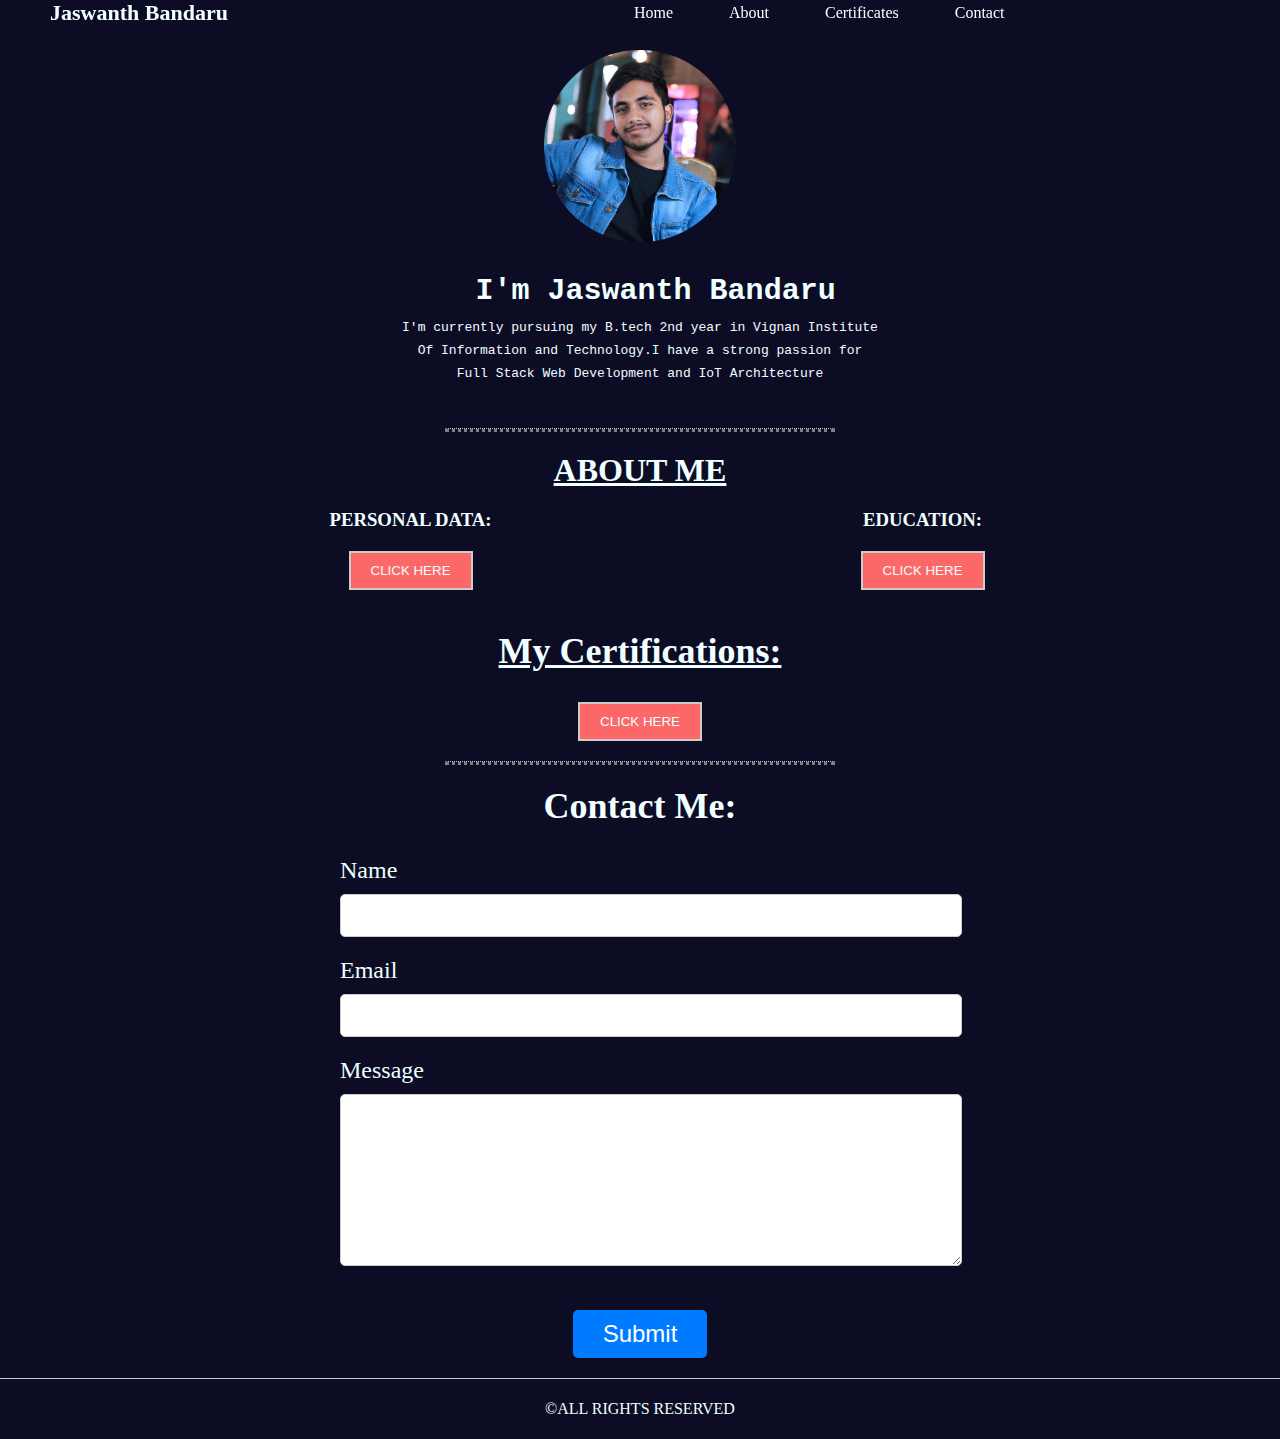
<file: index.html>
<!DOCTYPE html>
<html lang="en">
<head>
    <meta charset="UTF-8">
    <meta http-equiv="X-UA-Compatible" content="IE=edge">
    <meta name="viewport" content="width=device-width, initial-scale=1.0">
    <title>MY WEBSITE</title>
    <link rel="stylesheet" type="text/css" href="style.css">
    <link rel="stylesheet" href="https://cdnjs.cloudflare.com/ajax/libs/font-awesome/6.4.0/css/all.min.css" integrity="sha512-iecdLmaskl7CVkqkXNQ/ZH/XLlvWZOJyj7Yy7tcenmpD1ypASozpmT/E0iPtmFIB46ZmdtAc9eNBvH0H/ZpiBw==" crossorigin="anonymous" referrerpolicy="no-referrer" />
</head>
<body>
    <header>
        <nav class="navbar">
            <div class="divbar">
                <div class="logo">Jaswanth Bandaru</div>
                <ul>
                    <li><a href="#home">Home</a></li>
                    <li><a href="#about">About</a></li>
                    <li><a href="#Certificates">Certificates</a></li>
                    <li><a href="#contact">Contact</a></li>
                </ul>
            </div>
        </nav>
    </header>
    <main>
        <div class="profile" id="home">
            <img src="jasu.png" alt="profile">
            <pre>

    <b class="name">I'm Jaswanth Bandaru</b>
I'm currently pursuing my B.tech 2nd year in Vignan Institute
Of Information and Technology.I have a strong passion for
Full Stack Web Development and IoT Architecture
            </pre>
            <div class="social">
                <a href="https://github.com/jaswanthbandaru" target="_blank"><i class="fa-brands fa-github fa-2xl" style="color: #ffffff;"></i></i></a>
                <a href="https://www.instagram.com/jaswanthbandaru7/"target="_blank"><i class="fa-brands fa-instagram fa-2xl" style="color: #ffffff;"></i></a>
                <a href="https://www.linkedin.com/in/jaswanth-bandaru-532806252/"target="_blank"><i class="fa-brands fa-linkedin fa-2xl" style="color: #ffffff;"></i></a>
            </div>        
        </div>
    <hr>
    <div class="aboutME" id="about">
        <h1>ABOUT ME</h1>
        <table>
            <th>
                <h3>PERSONAL DATA:</h3>
                <button><a href="details.html">CLICK HERE</a></button>
            </th>
            <th>
                <h3>EDUCATION:</h3>
                <button><a href="education.html">CLICK HERE</a></button>
            </th>
        </table>
    </div>
    <div class="certificates" id="Certificates">
        <h2>My Certifications:</h2>
        <button><a href="certificates.html">CLICK HERE</a></button>
    </div>
    <hr>
    <div name="Contact Me" id="contact">
        <form action="#" method="post">
            <h2>Contact Me:</h2>
            <label for="name">Name</label>
            <input type="text" id="name" name="name" required>
            <label for="email">Email</label>
            <input type="email" id="email" name="email" required>
            <label for="message">Message</label>
            <textarea id="message" name="message" required></textarea>
            <button type="submit">Submit</button>
          </form>          
    </div>
    </main>
    <footer>
       <p> &copy;ALL RIGHTS RESERVED</p>
    </footer>
</body>
</html>
</file>
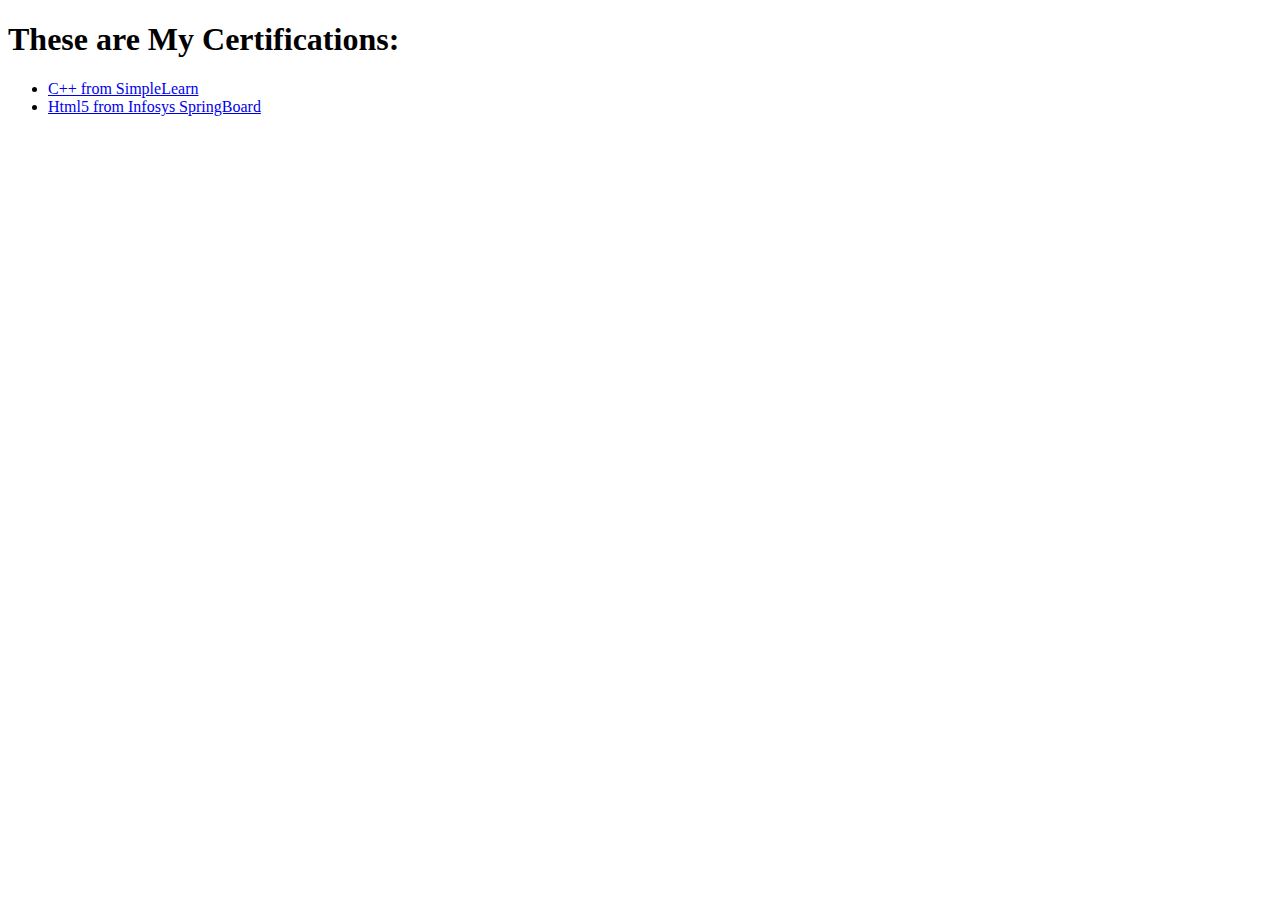
<file: certificates.html>
<!DOCTYPE html>
<html lang="en">
<head>
    <meta charset="UTF-8">
    <meta http-equiv="X-UA-Compatible" content="IE=edge">
    <meta name="viewport" content="width=device-width, initial-scale=1.0">
    <title>Document</title>
</head>
<body>
    <h1 style="font-size: 50;"><b>These are My Certifications:</b></h1>
    <ul>
        <li><a href="cpp.pdf">C++ from SimpleLearn</a></li>
        <li><a href="html5.pdf">Html5 from Infosys SpringBoard</a></li>
    </ul>
    
</body>
</html>
</file>
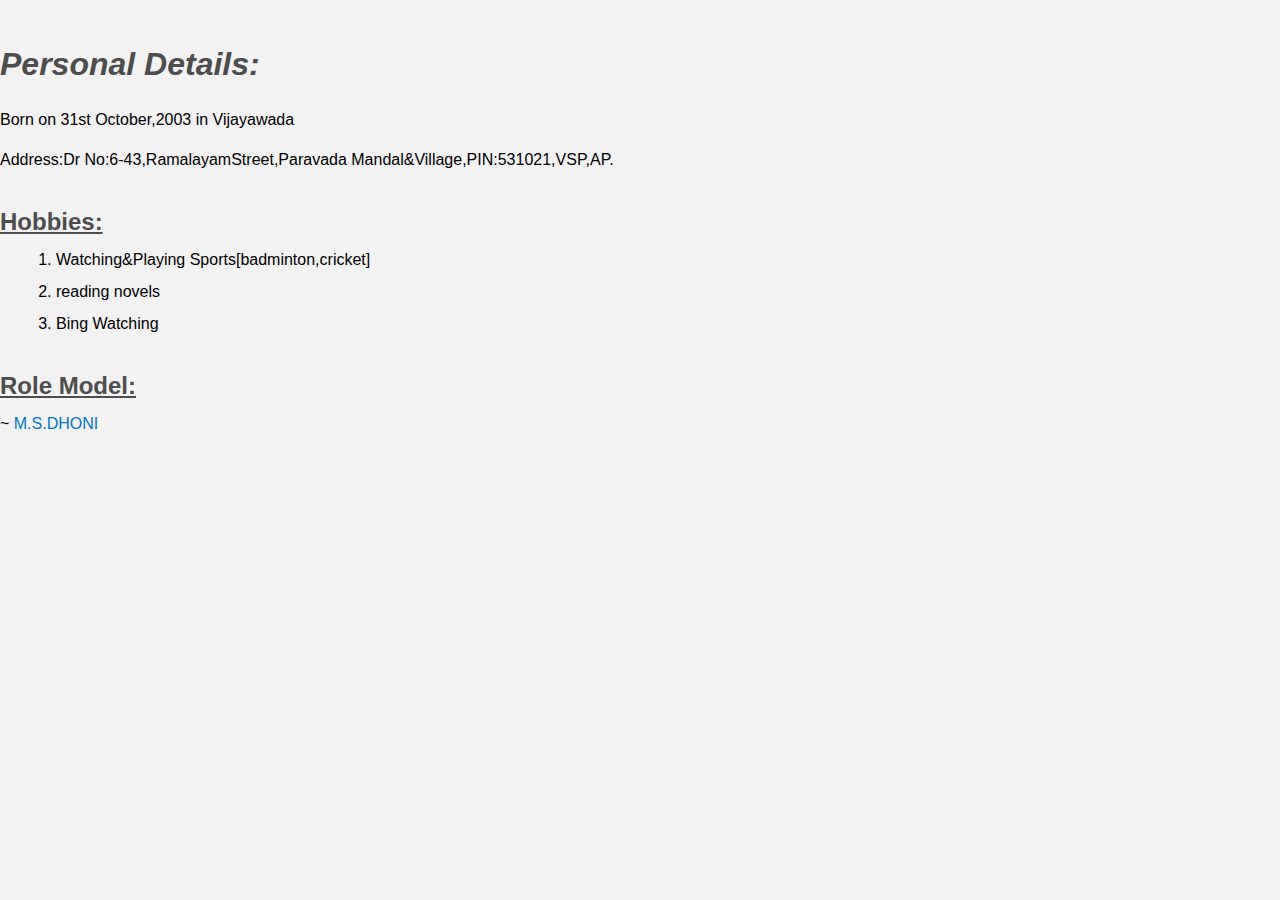
<file: details.html>
<!DOCTYPE html>
<html lang="en">
<head>
    <meta charset="UTF-8">
    <meta http-equiv="X-UA-Compatible" content="IE=edge">
    <meta name="viewport" content="width=device-width, initial-scale=1.0">
    <title>Document</title>
</head>
<body>
    <style>
        /* Style the body */
body {
  background-color: #f2f2f2;
  font-family: Arial, sans-serif;
  font-size: 16px;
  line-height: 1.5;
  margin: 0;
  padding: 0;
}

/* Style the heading */
h1 {
  color: #4d4d4d;
  font-size: 32px;
  font-style: italic;
  font-weight: bold;
  margin-top: 40px;
  margin-bottom: 20px;
}

/* Style the list */
ul {
  list-style-type: none;
  margin: 0;
  padding: 0;
}

/* Style the list item */
li {
  margin-bottom: 16px;
}

/* Style the address */
address {
  font-style: normal;
  margin-left: 16px;
}

/* Style the hobbies heading */
h3 {
  color: #4d4d4d;
  font-size: 24px;
  font-weight: bold;
  margin-top: 32px;
  margin-bottom: 8px;
}

/* Style the hobbies list */
ol {
  margin-left: 16px;
}

/* Style the hobbies list item */
ol li {
  margin-bottom: 8px;
}

/* Style the link */
a {
  color: #0077cc;
  text-decoration: none;
}

/* Style the link when hovered */
a:hover {
  text-decoration: underline;
}

    </style>
    <h1 style="font-style: italic;font-weight: bold;">Personal Details:</h1>
    <ul>
        <li>Born on 31st October,2003 in Vijayawada</li>
        <li>Address:Dr No:6-43,RamalayamStreet,Paravada Mandal&Village,PIN:531021,VSP,AP.</li>
        <li>
            <h3>
                <u>
                   Hobbies:
                </u>
            </h3>
            <ol type="1">
                <li>
                    Watching&Playing Sports[badminton,cricket]
                </li>
                <li>
                    reading novels
                </li>
                <li>
                    Bing Watching 
                </li>
            </ol>
        </li>
        <li>
            <h3>
                <u>
                   Role Model:
                </u>
            </h3>
                 ~<a href="https://en.wikipedia.org/wiki/MS_Dhoni"> M.S.DHONI</a>    
        </li>
        
    </ul>
</body>
</html>
</file>
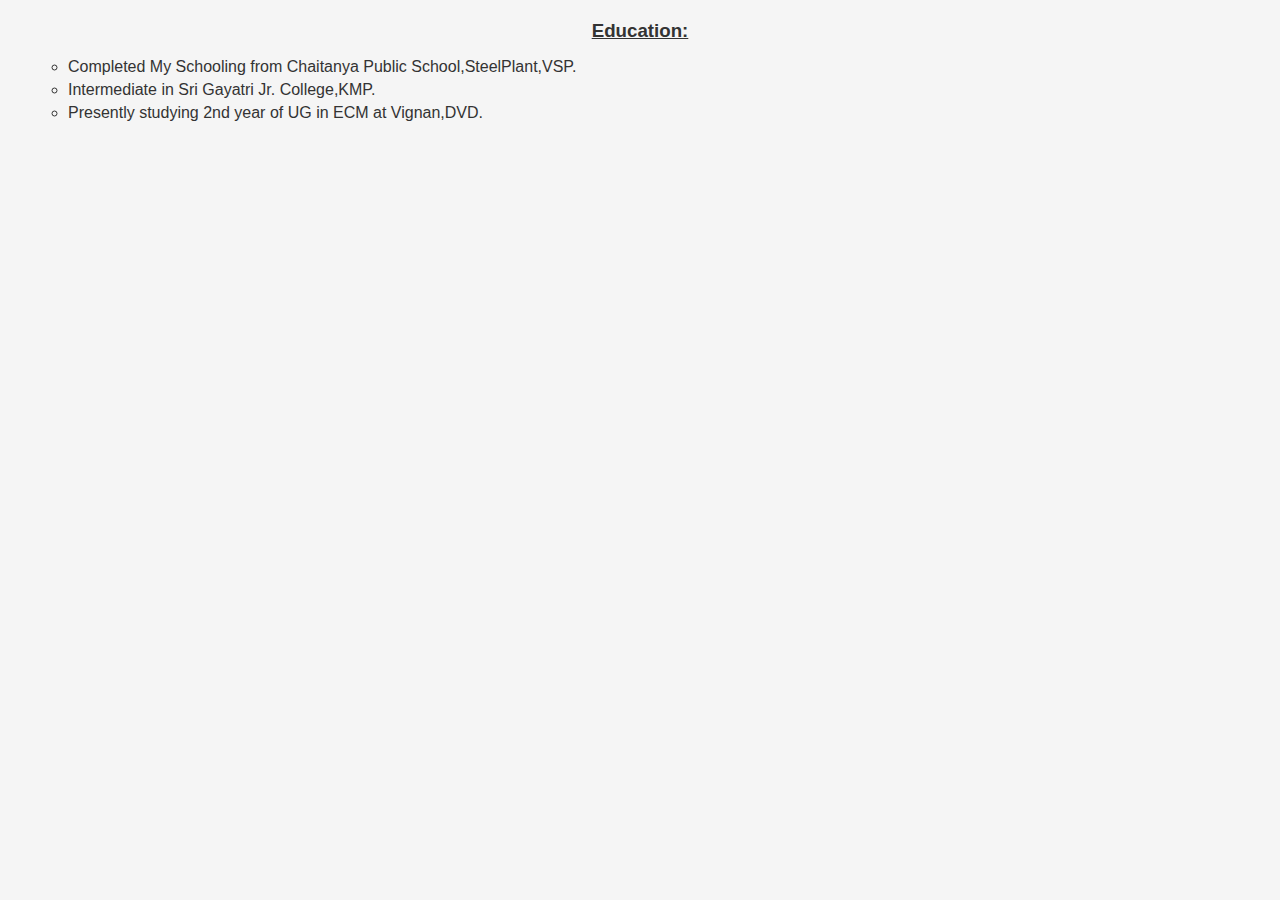
<file: education.html>
<!DOCTYPE html>
<html lang="en">
<head>
  <meta charset="UTF-8">
  <meta http-equiv="X-UA-Compatible" content="IE=edge">
  <meta name="viewport" content="width=device-width, initial-scale=1.0">
  <title>My Resume</title>
  <style>
    /* CSS styles go here */
    body {
      font-family: Arial, sans-serif;
      background-color: #f5f5f5;
      color: #333;
    }

    h3 {
      text-align: center;
      margin-top: 20px;
      margin-bottom: 10px;
      text-decoration: underline;
    }

    ul {
      list-style: circle;
      margin-left: 20px;
    }

    li {
      margin-bottom: 5px;
    }
  </style>
</head>
<body>
  <h3>Education:</h3>
  <ul>
    <li>Completed My Schooling from Chaitanya Public School,SteelPlant,VSP.</li>
    <li>Intermediate in Sri Gayatri Jr. College,KMP.</li>
    <li>Presently studying 2nd year of UG in ECM at Vignan,DVD.</li>
  </ul>
</body>
</html>
</file>
<file: style.css>
*{
    margin: 0%;
    padding: 0%;
    text-decoration: none; 
}
body{
    background-color:#0c0d25;
}
footer{
    border-top: 1px solid #ccc;
    display: flex;
    color: azure;
    justify-content: center;
    align-items:center;
    background-color:#0c0d25;
    height: 60px;
}
.navbar{
    display: flex;
    position: fixed;
    justify-content: space-between;
    background-color: #0c0d25;
    height:45px;
}
.divbar{
    display: flex;
    position: fixed;
    align-items:center;
}
.logo{
    color: azure;
    font-size:22px;
    font-weight: bold;
    margin-left: 50px;
    margin-right:350px;
}
ul{
    display: flex;
    justify-content: center;
    align-items:center;
    justify-content: space-around;
    list-style:none;
}
li{
    margin-left: 56px;
}
a{
    color: azure;
}
a:hover {
    color: #007bff;
}
img{
    padding-top: 50px;
    width: 15%;
    display: block;
    margin: 0 auto;
}
pre{
    color: azure;
    text-align: center;
    line-height:1.75;
}
.name{
    font-size:30px;
}
.social {
    display: flex;
    justify-content: center;
    gap: 8px;
}
.social a:hover {
    transform:scale(1.2);
}
hr{
  margin: 20px auto;
  width: 30%;
  border:none;
  border-top: 1px solid #ccc;
  border-style: dotted;
} 
.aboutME{
    color: azure;
}
.aboutME h1{
    text-align: center;
    text-decoration: underline;
}
table {
    margin: 0 auto;
    width: 80%;
    border-collapse: collapse;
}
th {
    text-align:center;
    padding: 20px;
}
button {
    display: block;
    margin: 20px auto;
    padding: 10px 20px;
    border: 2px solid #ccc;
    background-color: #fc6868;
    color: #333;
} 
  button:hover {
    background-color: #fc6868;
    color: #fff;
}
.certificates h2{
    color: azure;
    text-align: center;
    text-decoration: underline;
} 
form {
    max-width: 600px;
    margin: 0 auto;
    text-align: center;
  }
  
  h2 {
    font-size: 36px;
    margin-bottom: 30px;
    color: azure;
  }
  
  label {
    display: block;
    font-size: 24px;
    margin-bottom: 10px;
    text-align: left;
    color: azure;
  }
  
  input,
  textarea {
    width: 100%;
    padding: 10px;
    font-size: 18px;
    margin-bottom: 20px;
    border-radius: 5px;
    border: 1px solid #ccc;
  }
  
  textarea {
    height: 150px;
  }
  
  button[type="submit"] {
    background-color: #007bff;
    color: #fff;
    font-size: 24px;
    padding: 10px 30px;
    border-radius: 5px;
    border: none;
    cursor: pointer;
  }
</file>
